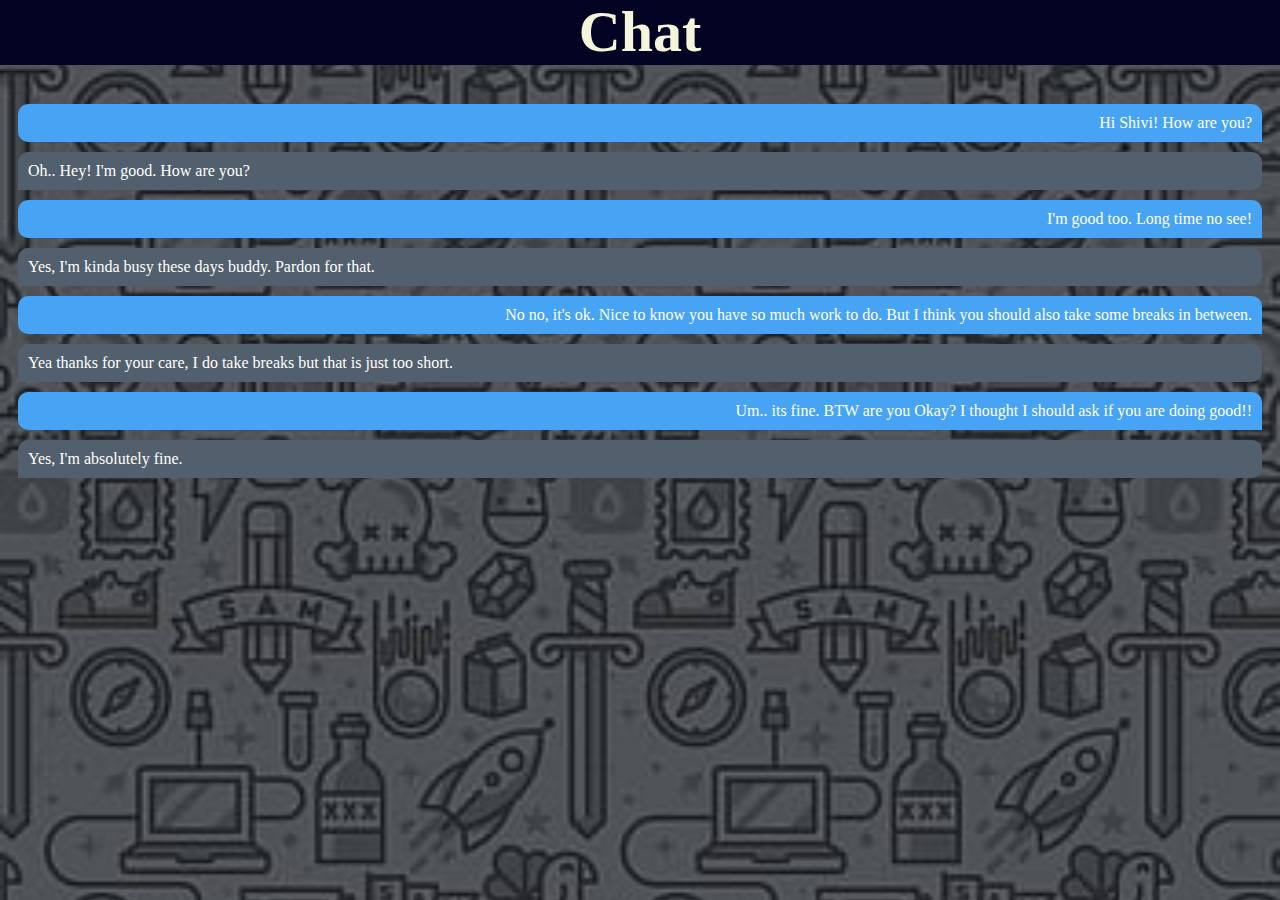
<file: index.html>
<!DOCTYPE html>
<html lang="en">
<head>
    <meta charset="UTF-8">
    <meta name="viewport" content="width=device-width, initial-scale=1.0">
    <title>Document</title>
    <link rel="stylesheet" href="c_p.css">
</head>
<body>
    <center>
        <h1>Chat</h1>
    </center>
    <p class="send">Hi Shivi! How are you?</p>
    <p class="recived">Oh.. Hey! I'm good. How are you?</p>
    <p class="send">I'm good too. Long time no see!</p>
    <p class="recived"> Yes, I'm kinda busy these days buddy. Pardon for that.</p>
    <p class="send">No no, it's ok. Nice to know you have so much work to do. But I think you should also take some breaks in between.</p>
    <p class="recived">Yea thanks for your care, I do take breaks but that is just too short.</p>
    <p class="send">Um.. its fine. BTW are you Okay? I thought I should ask if you are doing good!!</p>
    <p class="recived">Yes, I'm absolutely fine. </p>
</body>
</html>
</file>
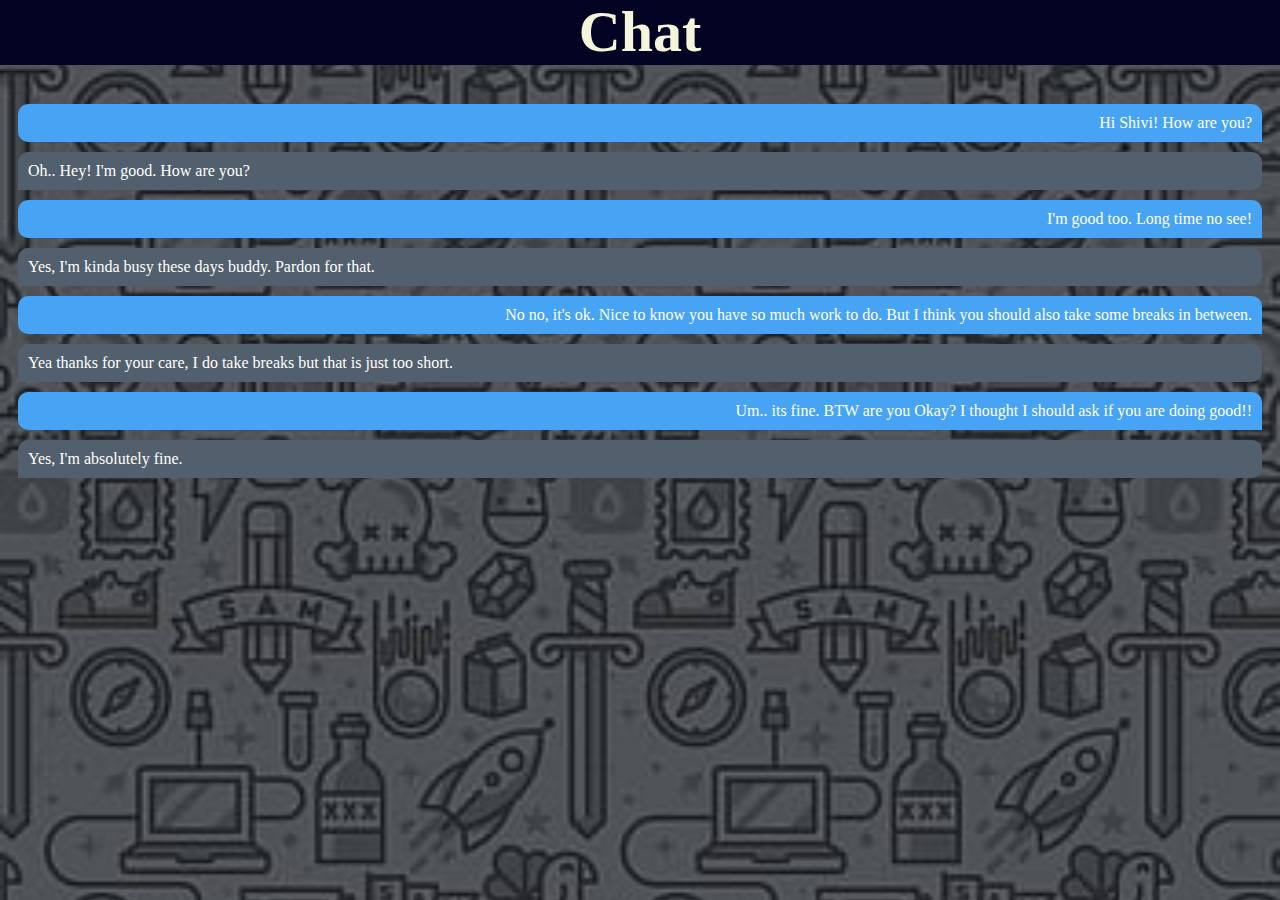
<file: c_p.html>
<!DOCTYPE html>
<html lang="en">
<head>
    <meta charset="UTF-8">
    <meta name="viewport" content="width=device-width, initial-scale=1.0">
    <title>Document</title>
    <link rel="stylesheet" href="c_p.css">
</head>
<body>
    <center>
        <h1>Chat</h1>
    </center>
    <p class="send">Hi Shivi! How are you?</p>
    <p class="recived">Oh.. Hey! I'm good. How are you?</p>
    <p class="send">I'm good too. Long time no see!</p>
    <p class="recived"> Yes, I'm kinda busy these days buddy. Pardon for that.</p>
    <p class="send">No no, it's ok. Nice to know you have so much work to do. But I think you should also take some breaks in between.</p>
    <p class="recived">Yea thanks for your care, I do take breaks but that is just too short.</p>
    <p class="send">Um.. its fine. BTW are you Okay? I thought I should ask if you are doing good!!</p>
    <p class="recived">Yes, I'm absolutely fine. </p>
</body>
</html>
</file>
<file: c_p.css>
body {
        background-image: url(chat.jpg);
        background-repeat: no-repeat;
        background-position: center;
        background-attachment: fixed;
        background-size: cover;
    
}

h1 {
    text-align: center;
    color: beige;
    font-size:58px;
    font-style: "roboto";
    font-weight: 700;
    background-color: rgb(3, 3, 36);
    padding-top: 110;
    margin-top: -10px;
    margin-right: -10px;
    margin-left: -10px;

}

.send {
    background-color: #47a3f3;
    color:white ;
    padding: 10px;
    text-align:right ;
    margin: 10px;
    border-radius: 10px;
    border-bottom-right-radius: 0;

}

.recived {
    background-color: #52606d;
    color: white;
    padding: 10px;
    text-align: left;
    border-radius: 10px;
    margin: 10px;
    border-bottom-left-radius: 0;

}
</file>
